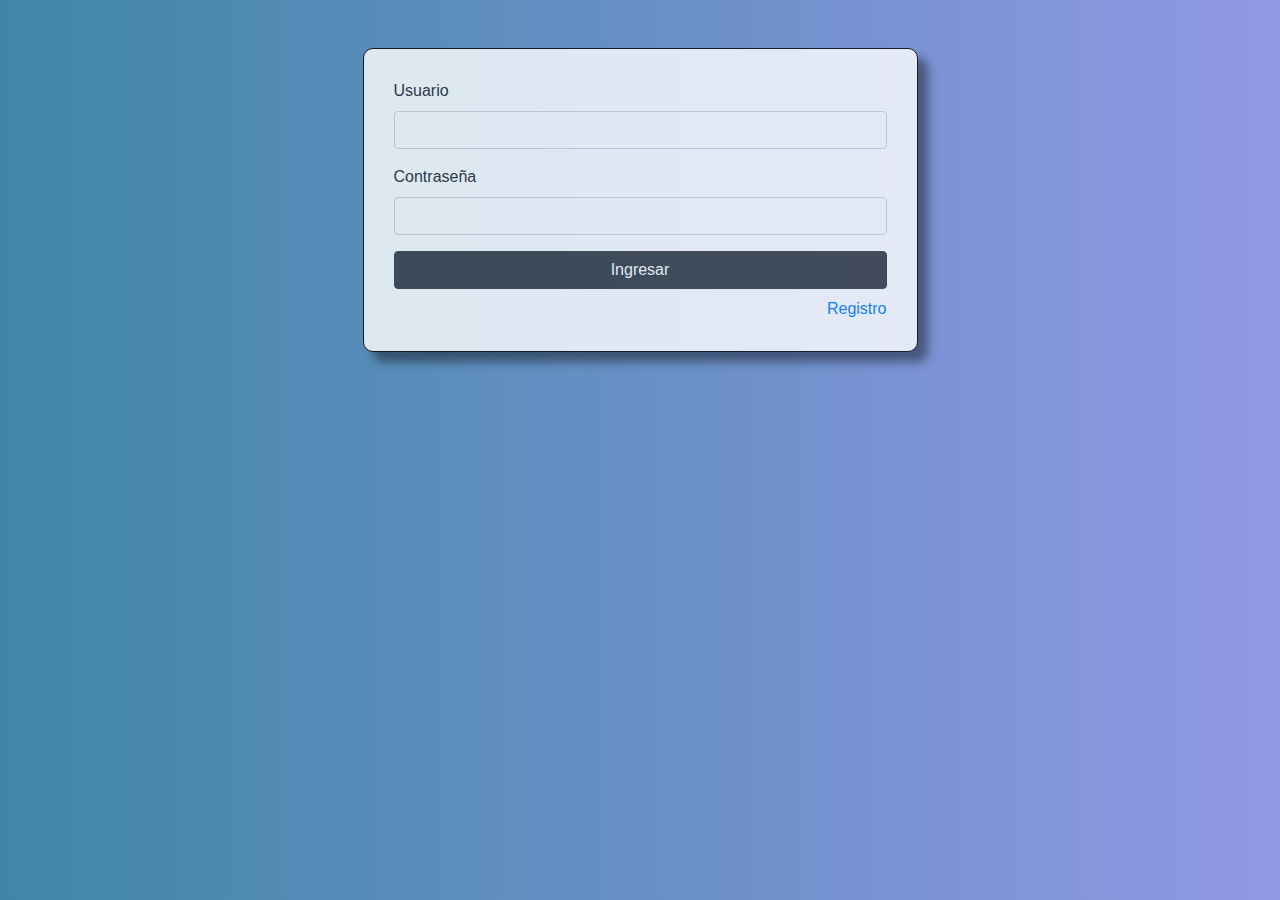
<file: index.html>
<!DOCTYPE html>
<html lang="es">
<head>
    <meta charset="UTF-8">
    <meta http-equiv="X-UA-Compatible" content="IE=edge">
    <meta name="viewport" content="width=device-width, initial-scale=1.0">
    <title>Login</title>
    <link rel="stylesheet" href="css/bootstrap.min.css">
    <link rel="stylesheet" href="css/estilos.css">
</head>
<body>
    <div class="container mt-5">
        <div id="login">
            <div id="mensaje"></div>
            <form id="formLogin">
                <div class="form-group">
                    <label for="user">Usuario</label>
                    <input type="text"  id="user" class="form-control">
                </div>
                <div class="form-group">
                    <label for="pass">Contraseña</label>
                    <input type="password"  id="pass" class="form-control">
                </div>
                <input type="submit" value="Ingresar" class="btn btn-dark btn-block">
            </form>
            <div id="link" class="mt-2">
                <a href="./registro.html">Registro</a>
            </div>
        </div>
    </div>
    <script src="js/utilidades.js"></script>
    <script src="js/index.js"></script>
</body>
</html>
</file>
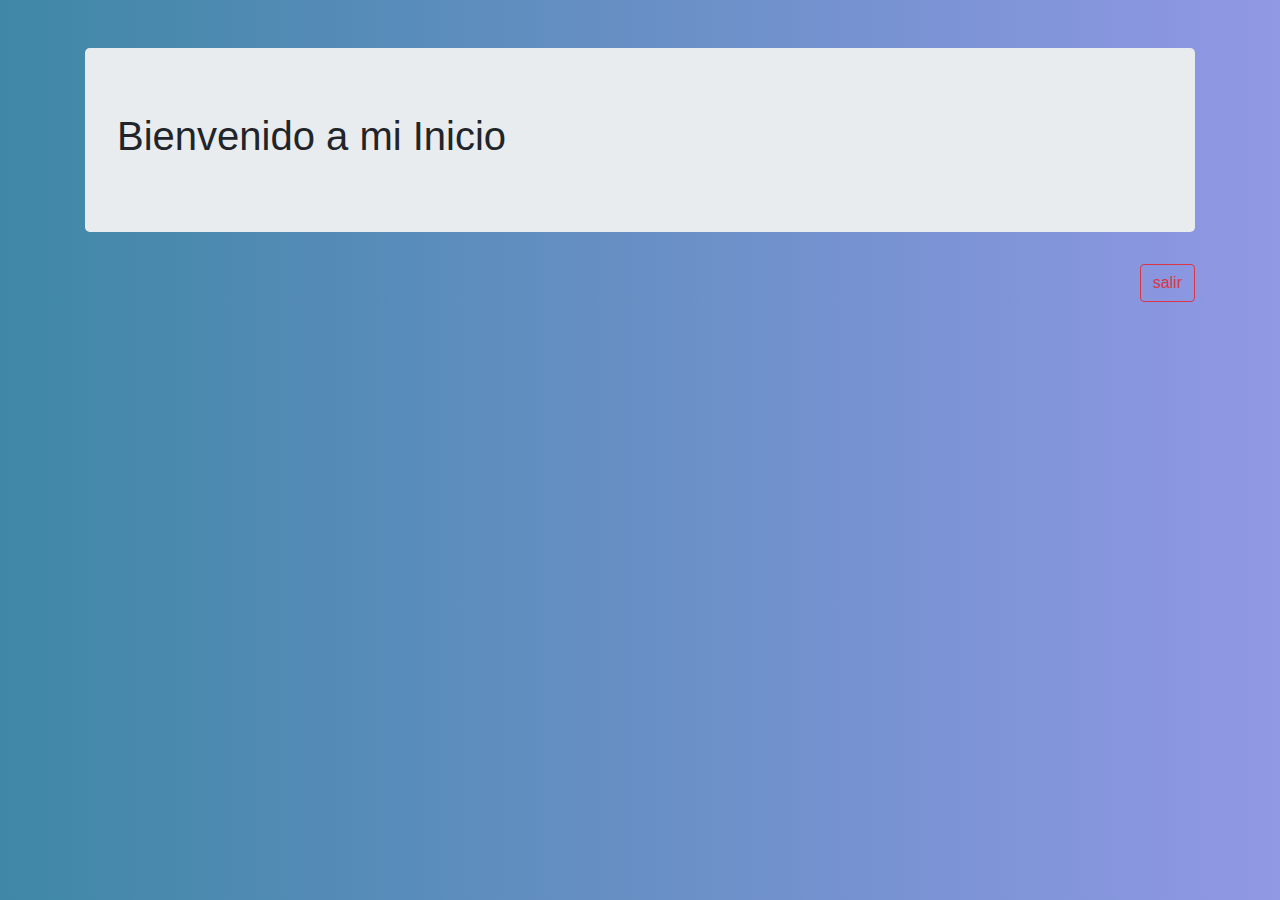
<file: inicio.html>
<!DOCTYPE html>
<html lang="es">
<head>
    <meta charset="UTF-8">
    <meta http-equiv="X-UA-Compatible" content="IE=edge">
    <meta name="viewport" content="width=device-width, initial-scale=1.0">
    <title>Login</title>
    <link rel="stylesheet" href="css/bootstrap.min.css">
    <link rel="stylesheet" href="css/estilos.css">
</head>
<body>
    <div class="container mt-5">
        <div class="jumbotron">
            <h1>Bienvenido a mi Inicio</h1>
        </div>
        <div id="salir">
            <button class="btn btn-outline-danger" id="btnSalir">salir</button>
        </div>
    </div>
    <script>

        window.addEventListener('laod', function(){
            if(localStorage.getItem('sesion') == null){
                window.location.replace('./index.html', '_self');
            }
        })

       const boton = document.getElementById('btnSalir');
       boton.addEventListener('click', function(e){
        e.preventDefault();
        localStorage.removeItem('sesion');
        window.open('./index.html', '_sefl');
       })
    </script>
</body>
</html>
</file>
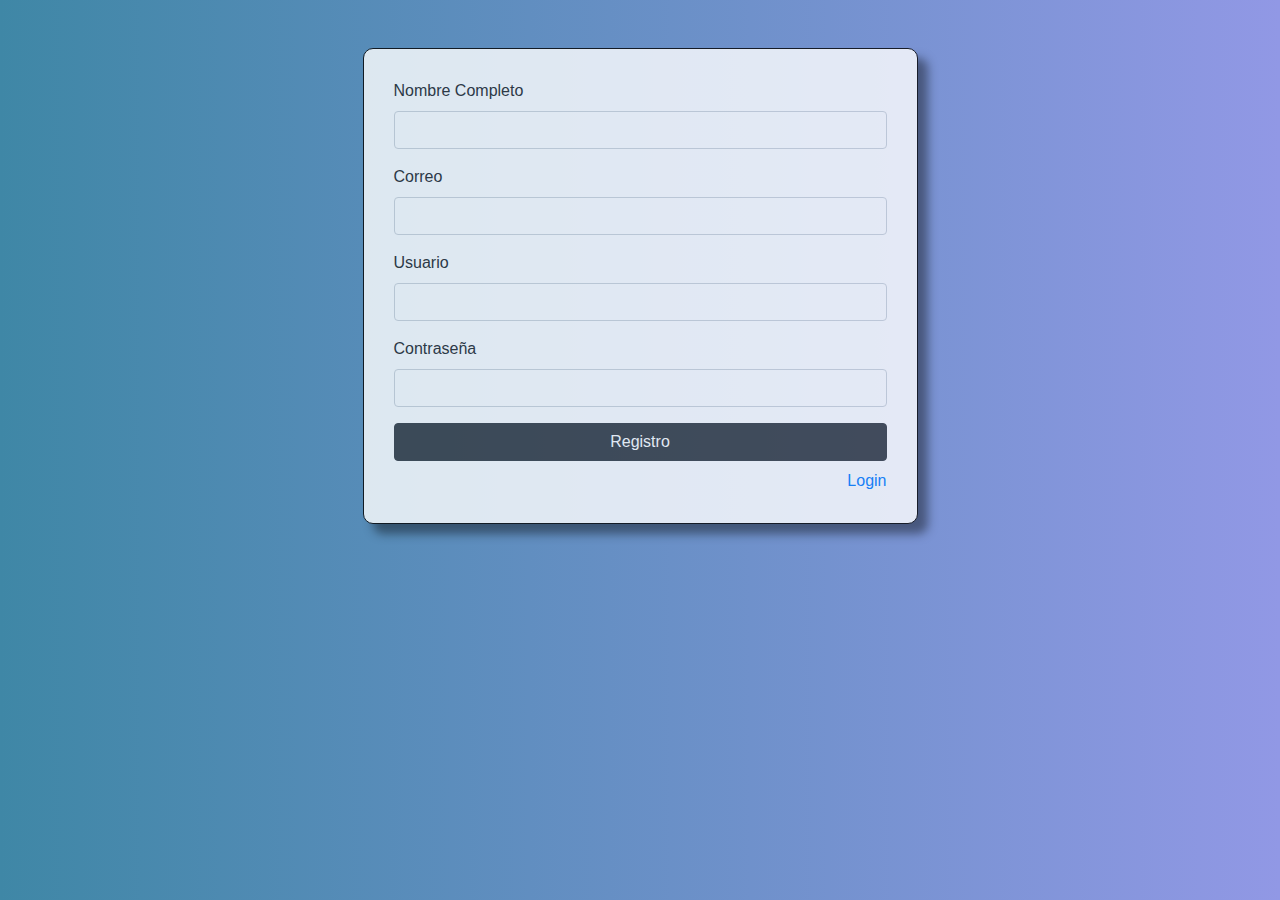
<file: registro.html>
<!DOCTYPE html>
<html lang="es">
<head>
    <meta charset="UTF-8">
    <meta http-equiv="X-UA-Compatible" content="IE=edge">
    <meta name="viewport" content="width=device-width, initial-scale=1.0">
    <title>Login</title>
    <link rel="stylesheet" href="css/bootstrap.min.css">
    <link rel="stylesheet" href="css/estilos.css">
</head>
<body>
    <div class="container mt-5">
        <div id="registro">
            <div id="mensaje"></div>
            <form id="formRegistro">
                <div class="form-group">
                    <label for="name">Nombre Completo</label>
                    <input type="text"  id="name" class="form-control">
                </div>
                <div class="form-group">
                    <label for="email">Correo</label>
                    <input type="email"  id="email" class="form-control">
                </div>
                <div class="form-group">
                    <label for="user">Usuario</label>
                    <input type="text"  id="user" class="form-control">
                </div>
                <div class="form-group">
                    <label for="pass">Contraseña</label>
                    <input type="password"  id="pass" class="form-control">
                </div>
                <input type="submit" value="Registro" class="btn btn-dark btn-block">
            </form>
            <div id="link" class="mt-2">
                <a href="./index.html">Login</a>
            </div>
        </div>
    </div>
    <script src="js/utilidades.js"></script>
    <script src="js/registro.js"></script>
</body>
</html>
</file>
<file: css/estilos.css>
body{
    background: linear-gradient(to right, #3f87a6, #9198e5);
}



#login, #registro{
    width: 50%;
    border: 1px solid black;
    border-radius: 10px;
    margin: 0 auto;
    padding: 30px;
    background: #fff;
    opacity: .8;
    box-shadow: 10px 10px 10px 0px rgba(0,0,0,.5);
}

#link, #salir{
    text-align: right;
}
</file>
